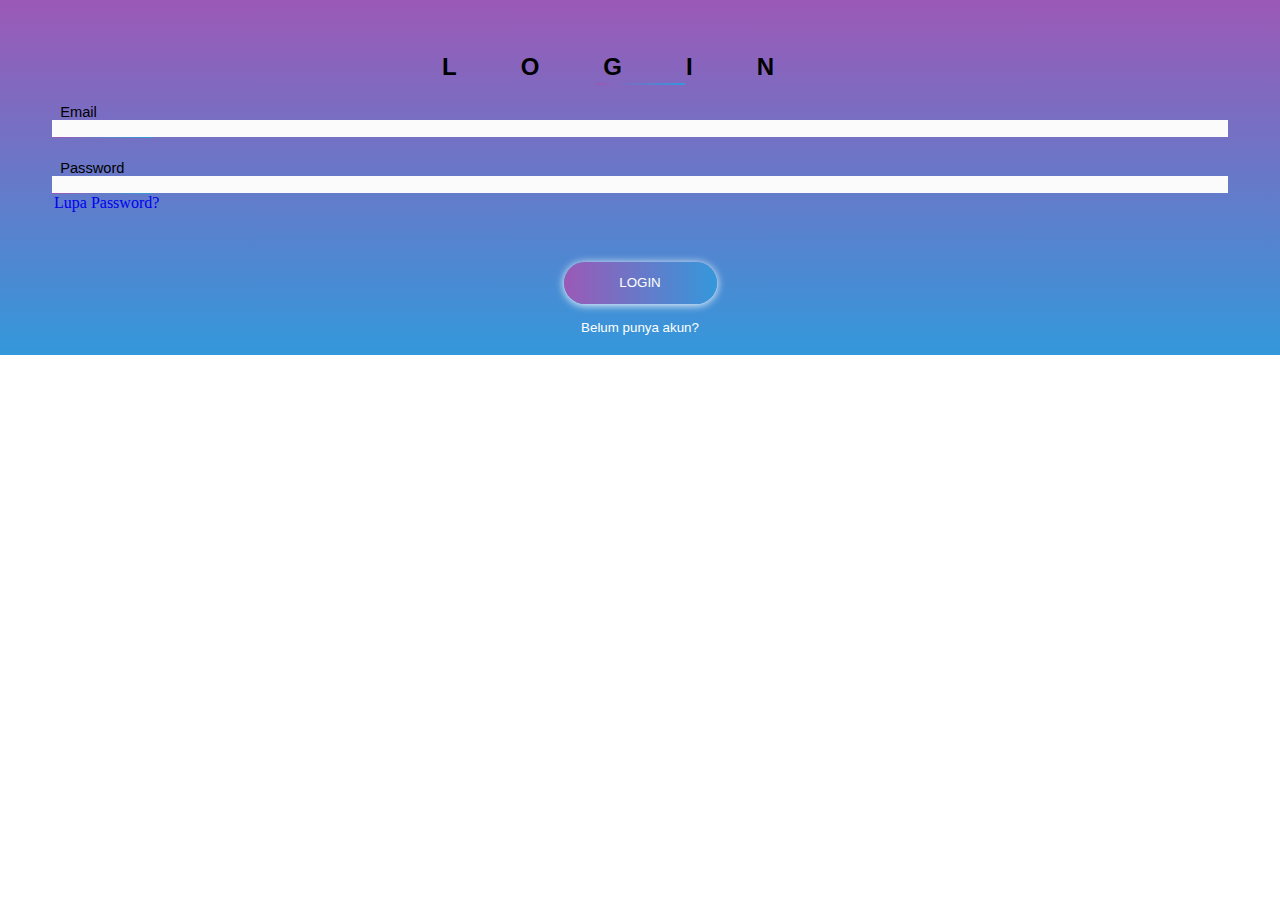
<file: index.html>
<!DOCTYPE html>
<html lang="en">
<head>
    <meta charset="UTF-8">
    <meta http-equiv="X-UA-Compatible" content="IE=edge">
    <link rel="stylesheet" type="text/css" href="style.css">
    <meta name="viewport" content="width=device-width, initial-scale=1.0">
    <title>Card</title>
</head>
<body>
    <div id="Card">
        <div id="card-content">
            <div id="card-tittle">
                <h2>LOGIN</h2>
                <div class="underline-tittle">

                </div>

            </div>
            <form method="POST" class="form">
                <label for="user-email" style="padding-top: 13px">&nbsp;
                Email
                </label>
                <input id="user-email" class="form-content" type="email" name="email" autocomplete="on" required/>
                <div class="form-border"></div>
                
                <label for="user-password" style="padding-top: 22px">&nbsp; Password</label>
                </label>
                <input id="user-password" class="form-content" type="Password" name="Password" required/>
                <div class="form-border"></div>
                <a href="#">
                <legend id="forgot-password">Lupa Password?</legend>
                </a>
                <input id="submit-btn" type="submit" name="submit" value="LOGIN">
                <a href="#" id="signup">Belum punya akun?</a>
                </form>
        </div>

    </div>
    
</body>
</html>
</file>
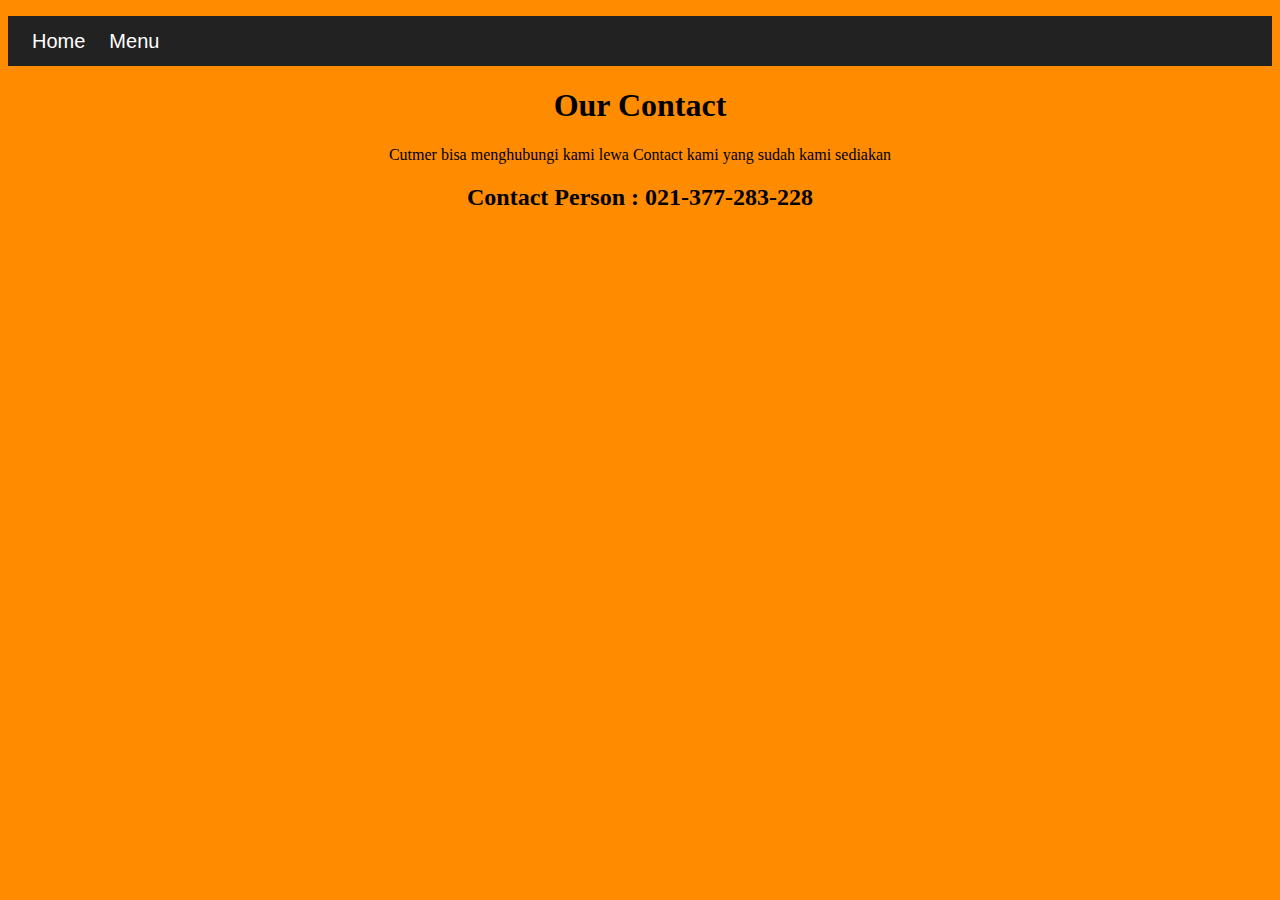
<file: contack_us.html>
<!DOCTYPE html>
<html lang="en">
<head>
    <meta charset="UTF-8">
    <meta http-equiv="X-UA-Compatible" content="IE=edge">
    <meta name="viewport" content="width=device-width, initial-scale=1.0">
    <title>Contact US</title>
</head>
<body bgcolor="darkorange">
    <style type="text/css">
        a{text-decoration: none; font-size: 20px;font-family: sans-serif;padding: 12px 10px}
        ul{padding: 14px}
        li{list-style: none; display: inline;}
        li a{background: #222; color:#ffffff;}
        li a:hover{background: #fffc4d; color:#fff;}
        .navi{background: #222; height: 50px}
    </style>
    <nav class="navi">
        <ul>
            <li><a href="Terserah_Resto.html">Home</a></li>
            <li><a href="Daftar Menu.html">Menu</a></li>
        </ul>
    </nav>
    <center>
    <h1>Our Contact</h1>
    <p>Cutmer bisa menghubungi kami lewa Contact kami yang sudah kami sediakan</p>
    <h2>Contact Person : 021-377-283-228</h2>
    </center>
</body>
</html>
</file>
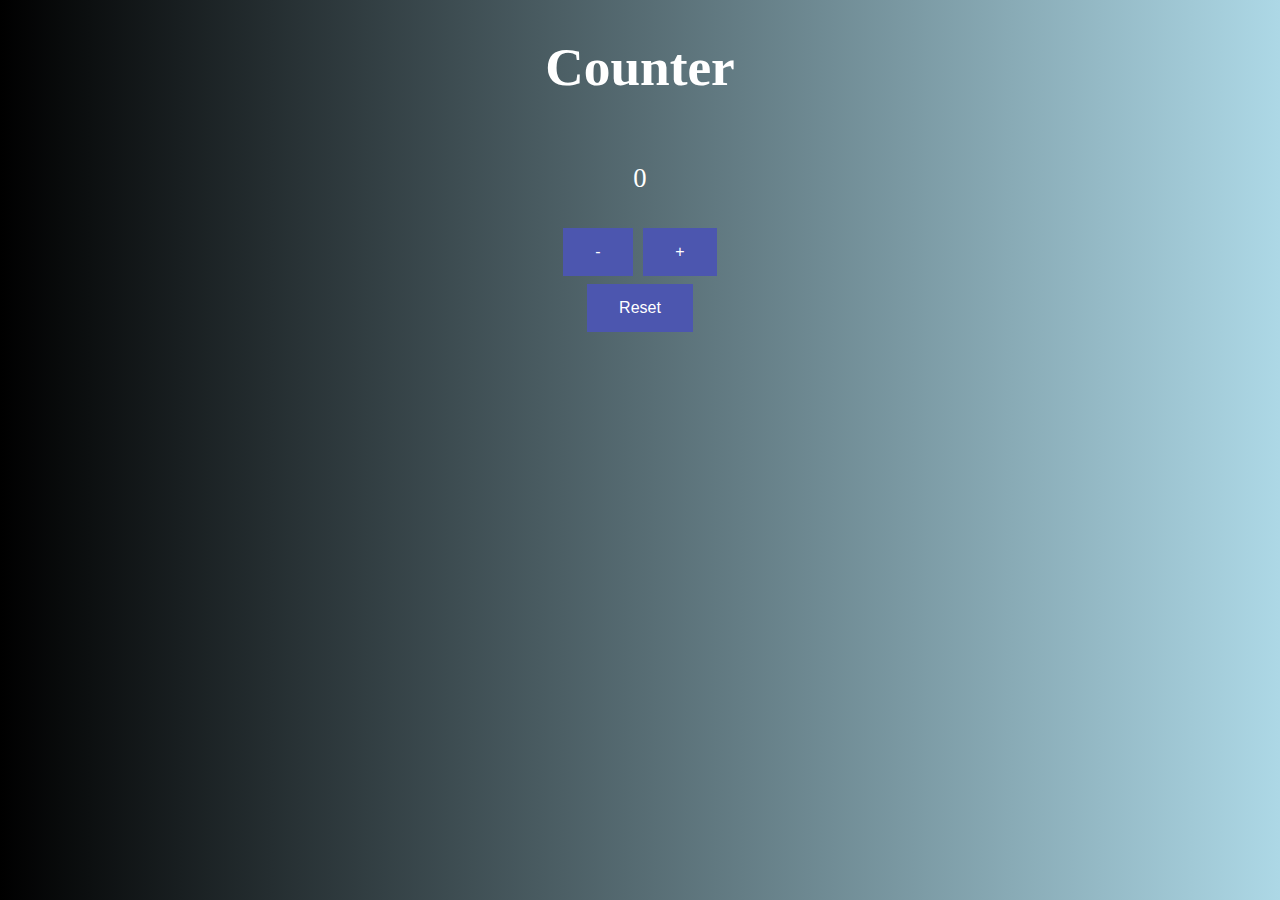
<file: counter.html>
<!DOCTYPE html>
<html lang="en">
<head>
    <meta charset="UTF-8">
    <meta http-equiv="X-UA-Compatible" content="IE=edge">
    <meta name="viewport" content="width=device-width, initial-scale=1.0">
    <title>Counter App</title>
    <style>
        body {
            color: white;
            font-size: 20pt;
            font-weight: normal;
            background: lightblue; 
            background: -webkit-linear-gradient(
                -90deg,
                lightblue,
                black
            );
            background: -o-linear-gradient(
                -90deg,
                lightblue,
                black
            ); 
            background: -moz-linear-gradient(
                -90deg,
                lightblue,
                black
            ); 
            background: linear-gradient(-90deg, lightblue, black); 
            }
        .container {
            display:  flex;
            width: 100%;
            margin:30px 0px;
            justify-content: center;
            align-items: center;
            flex-direction: column;
        }
        .counter{
            font size: 80px;
            color: white;
            margin:30px 0px;
        }
        button{
            background-color: #4c56af;
            border: white;
            color: white;
            padding: 15px 32px;
            text-align: center;
            text-decoration: none;
            display: inline-block;
            font-size: 16px;
            margin: 4px 2px;
            cursor:pointer;
        }
    </style>
</head>
<body>
    <center><h1>Counter</h1></center>
    <div class="container">
        <span class="counter">0</span>
        <div>
            <button id="minus"onclick="changeCounter(minus)">-</button>
            <button id="plus" onclick="changeCounter(plus)">+</button>
        </div>
        <button id="reset" onclick="changeCounter(reset)">Reset</button>
    </div>
<script>
    var counter =document.querySelector('.counter');
    let count = 0;

    function changeCounter(button){
        if(button == plus){
           count +=1;
        }
        else if( button == minus){
            if(count >0){
            count -=1;
            }

        }
        else if(button == reset){
            count = 0;
        }
        counter.innerHTML = count;
    }
</script>
</body>
</html>
</file>
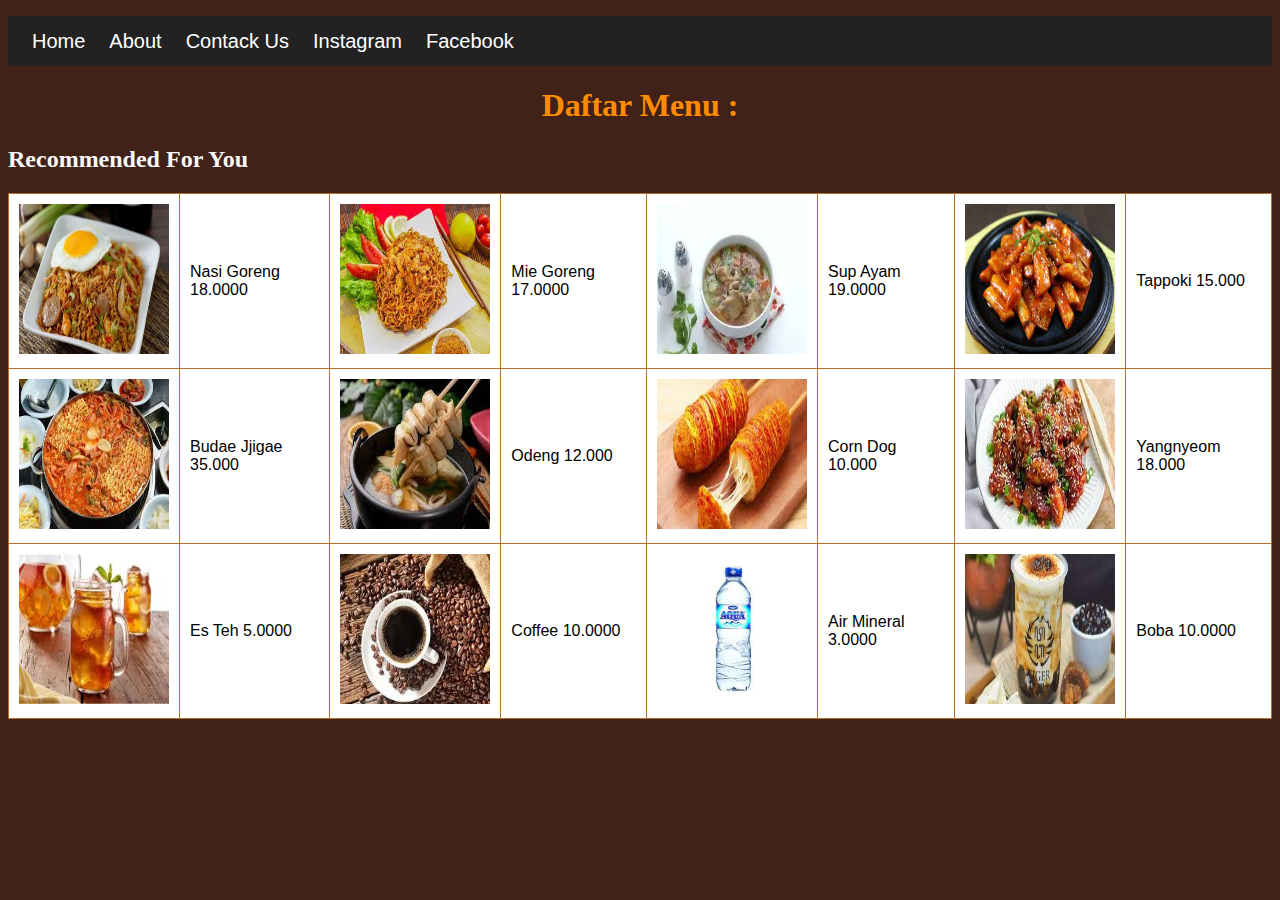
<file: Daftar Menu.html>
<!DOCTYPE html>
<html lang="en">
<head>
    <meta charset="UTF-8">
    <meta http-equiv="X-UA-Compatible" content="IE=edge">
    <meta name="viewport" content="width=device-width, initial-scale=1.0">
    <title>Daftar Menu</title>
</head>
<body bgcolor="#402218">
    <style type="text/css">
        a{text-decoration: none; font-size: 20px;font-family: sans-serif;padding: 12px 10px}
        ul{padding: 14px}
        li{list-style: none; display: inline;}
        li a{background: #222; color:#ffffff;}
        li a:hover{background: #fffc4d; color:#fff;}
        .navi{background: #222; height: 50px}
    </style>
    <nav class="navi">
        <ul>
            <li><a href="Terserah_Resto.html">Home</a></li>
            <li><a href="about.html">About</a></li>
            <li><a href="contack_us.html">Contack Us</a></li>
            <li><a href="https://www.instagram.com/hanan_nadhif/">Instagram</a></li>
            <li><a href="https://www.Facebook.com/hanan_nadhif/">Facebook</a></li>

        </ul>
    </nav>
    
    <div>
     <center><h1 style="color: darkorange;">Daftar Menu :</h1></center>
    </div>
   
    <h2 style="color: rgb(248, 248, 248);">Recommended For You</h2>

    <center><table class="table" style="border: rgb(2, 1, 0);" bgcolor="white" border="8" cellpadding="5">
        <tr>
            <td><img src="Image/nasi-goreng-spesial-780x440.jpg"width="150px"height="150px"></td>
            <td>Nasi Goreng 18.0000</td>
            <td><img src="Image/Mie.webp"width="150px"height="150px"></td>
            <td>Mie Goreng 17.0000</td>
            <td><img src="Image/sup.webp"width="150px"height="150px"></td>
            <td>Sup Ayam 19.0000</td> 
            <td><img src="Image/tapoki.jpg"width="150px"height="150px"></td>
            <td>Tappoki 15.000</td>
            
        <tr>  
            <td><img src="Image/buddae_jiggae.jpg"width="150px"height="150px"></td>
            <td>Budae Jjigae 35.000</td>
            <td><img src="Image/odeng.jpg"width="150px"height="150px"></td>
            <td>Odeng 12.000</td>
            <td><img src="Image/odeng1.jpg"width="150px"height="150px"></td>
            <td>Corn Dog 10.000</td>
            <td><img src="Image/yangnyeom.jpg"width="150px"height="150px"></td>
            <td>Yangnyeom 18.000</td>
        </tr>
            <td><img src="Image/es.webp"width="150px"height="150px"></td>
            <td>Es Teh 5.0000</td>
            <td><img src="Image/kopi.webp"width="150px"height="150px"></td>
            <td>Coffee 10.0000</td>
            <td><img src="Image/air.jpg"width="150px"height="150px"></td>
            <td>Air Mineral 3.0000</td>
            <td><img src="Image/boba.jpg"width="150px"height="150px"></td>
            <td>Boba 10.0000</td>
        </tr>    
    </table></center> 
   
   <style>
            table {
                border-collapse: collapse;
                width: 100%;
            }
    
            table, th, td {
                border: 1px solid rgb(179, 112, 36);
                font-family: sans-serif;
            }
            th, td {
                padding: 10px;
            }
            th {
                background-color: rgb(19, 110, 170);
                color: white;
            }
            tr:hover {background-color: #f5f5f5;}
    </style>
    
</body>
</html>
</file>
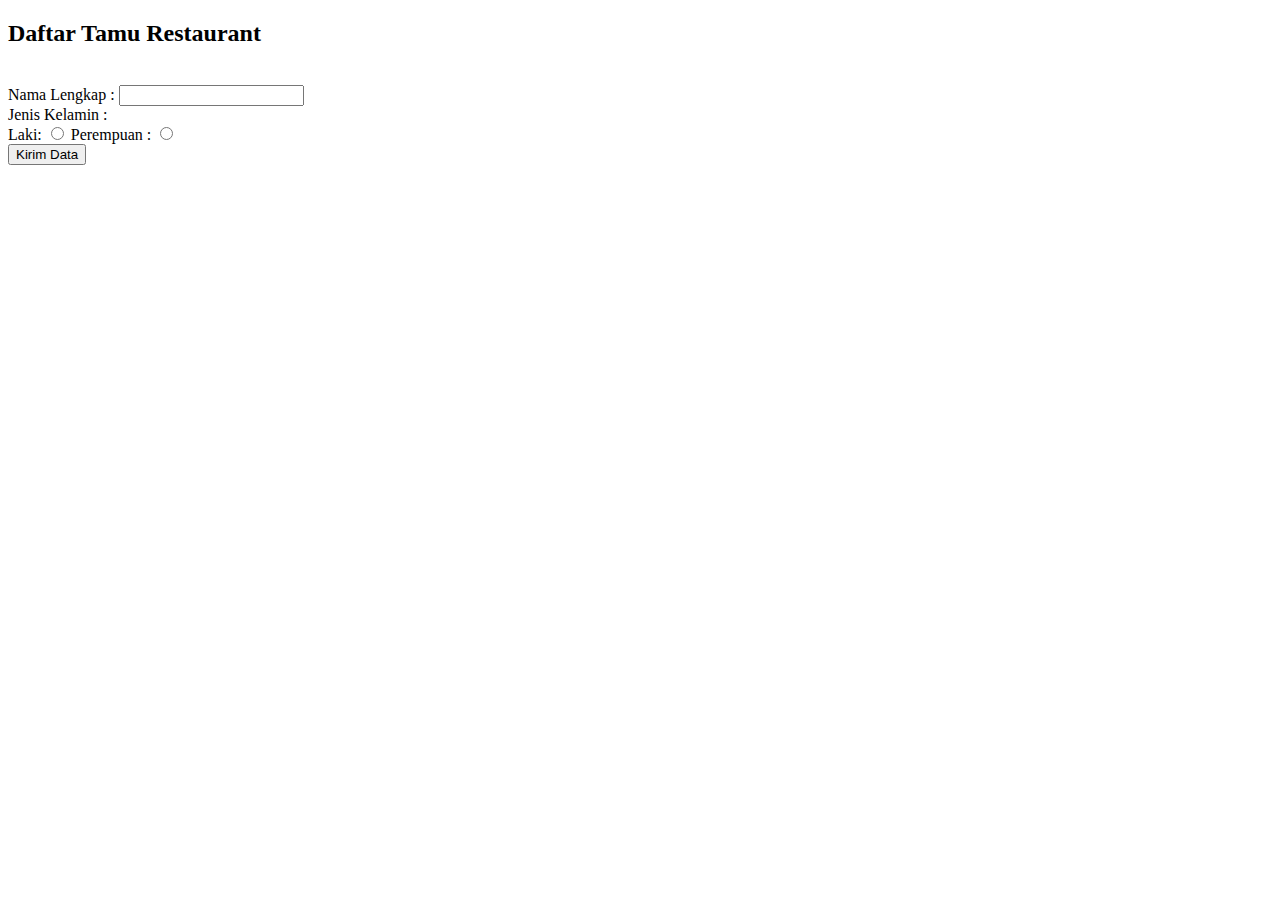
<file: Daftar_tamu.html>
<!DOCTYPE html>
<html lang="en">
<head>
    <meta charset="UTF-8">
    <meta http-equiv="X-UA-Compatible" content="IE=edge">
    <meta name="viewport" content="width=device-width, initial-scale=1.0">
    <title>Daftar Tamu</title>
</head>
<body>
    <h2>Daftar Tamu Restaurant</h2>
    <br>
    <form method="GET" action="tampil_tamu.php">
        Nama Lengkap : <input type="text" name="namaLengkap">
        <br>
        Jenis Kelamin : <br>
        Laki: <input type="radio" name="jenisKelamin" value="L">
        Perempuan : <input type="radio" name="jenisKelamin" value="P">
        <br>
        <input type="submit" value="Kirim Data">
    </form>
    
</body>
</html>
</file>
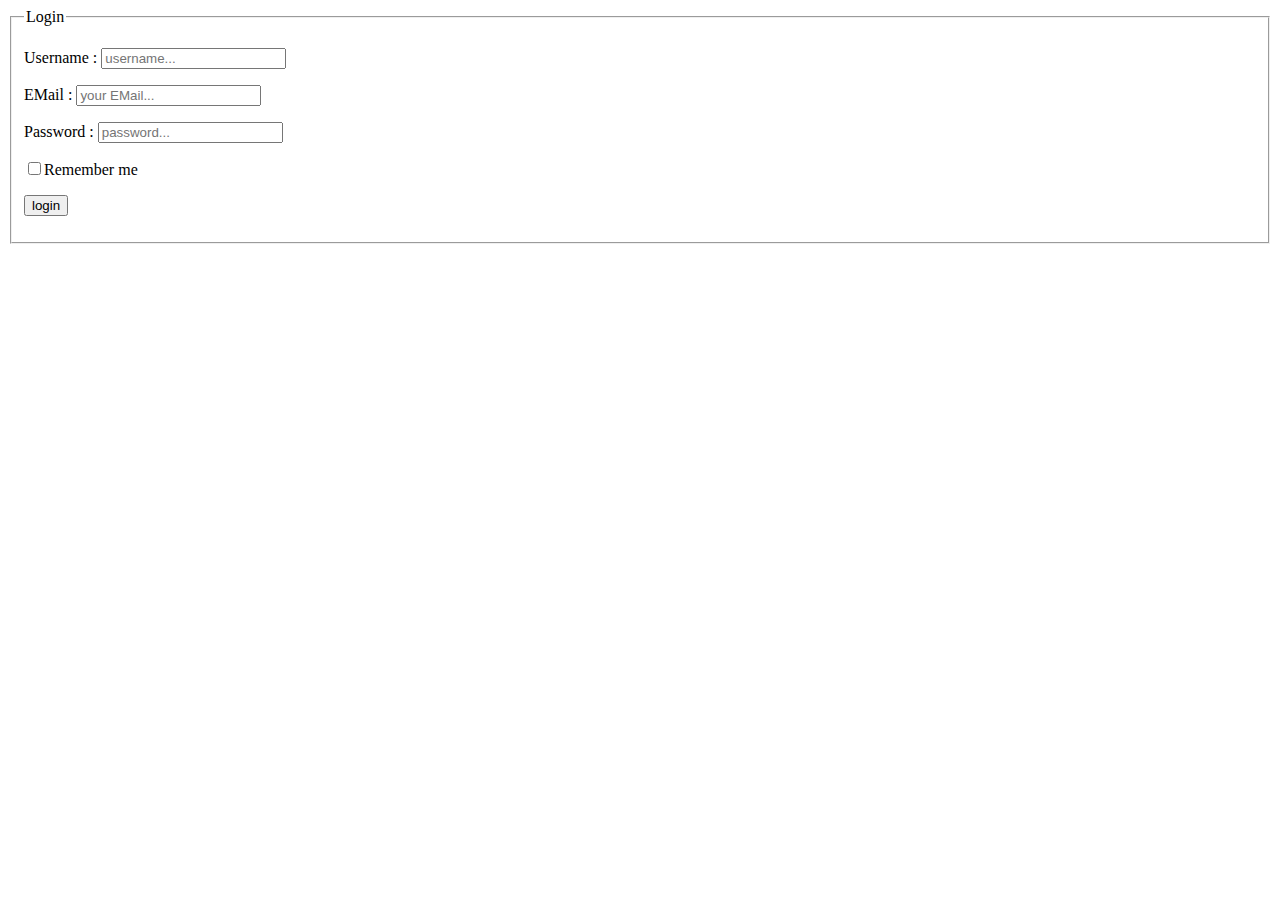
<file: Form.html>
<!DOCTYPE html>
<html lang="en">
<head>
    <meta charset="UTF-8">
    <meta http-equiv="X-UA-Compatible" content="IE=edge">
    <meta name="viewport" content="width=device-width, initial-scale=1.0">
    <title>Form Login</title>
</head>
<body>
    <form action="login.php" method="POST">
        <fieldset>
            <legend>Login</legend>
            <p>
                <label>Username :</label>
                <input type="text"name="username"placeholder="username..."/>
            </p>
            <p>
                <label>EMail :</label>
                <input type="email" name="email" placeholder="your EMail..."/>
            </p>
            <p>
                <label>Password :</label>
                <input type="password"name="password"placeholder="password..."/>
            </p>
            <p>
                <label><input type="checkbox" name="remember"value="remember..."/>Remember me</label>
            </p>
            <p>
                <input type="Submit" name="Submit"value="login"/>
            </p>
        </fieldset>

    </form>
    
</body>
</html>
</file>
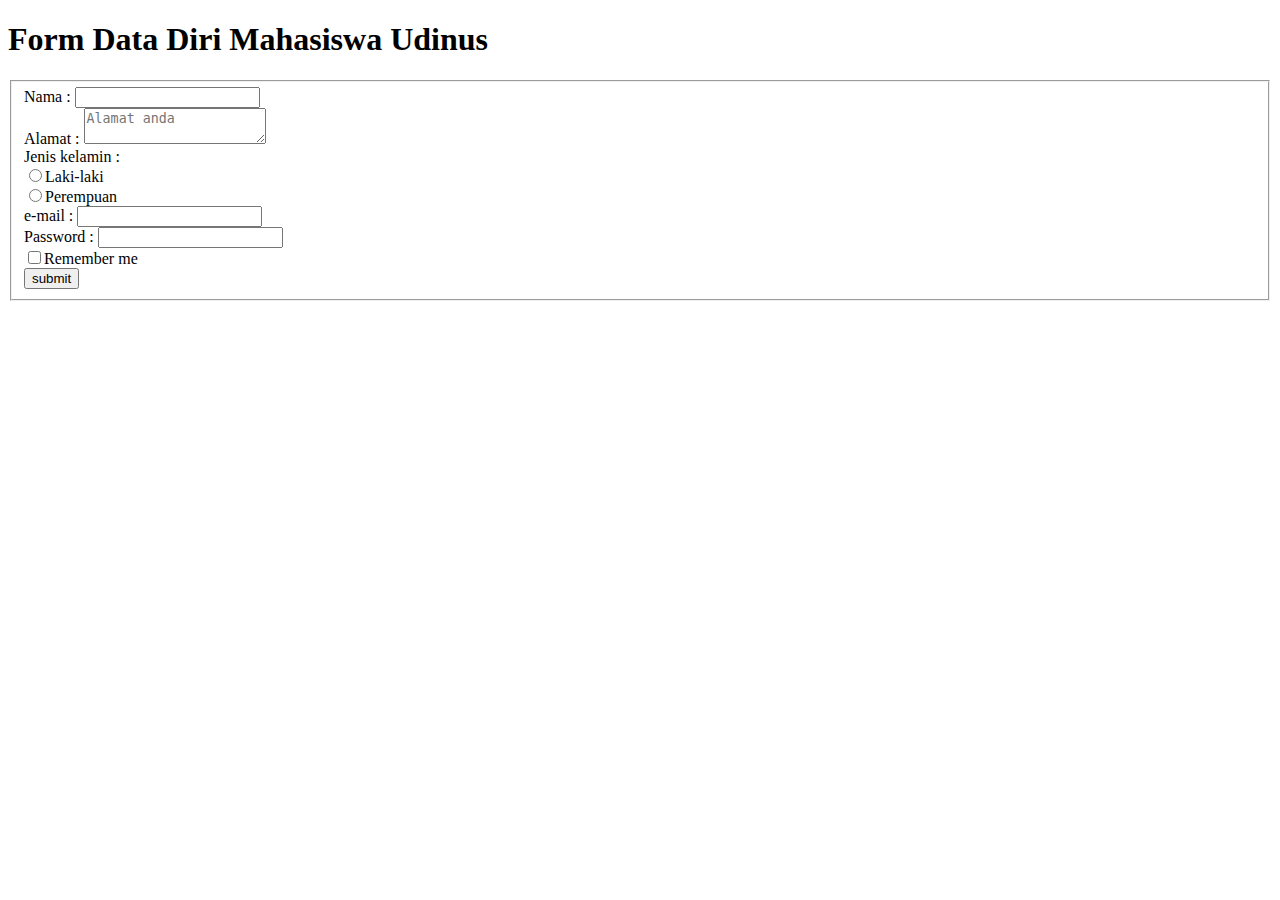
<file: formPBW.html>
<!DOCTYPE html>
<html lang="en">
<head>
    <meta charset="UTF-8">
    <meta http-equiv="X-UA-Compatible" content="IE=edge">
    <meta name="viewport" content="width=device-width, initial-scale=1.0">
    <title>Form Data diri</title>
</head>
<body>
    <h1>Form Data Diri Mahasiswa Udinus</h1>
    <fieldset>
        <label>
            Nama :
        </label>
        <input type="text" name="Nama"><br>
        <label>
            Alamat :
        </label>
        <textarea name="alamat" placeholder="Alamat anda"></textarea><br>
        <label>
            Jenis kelamin :
        </label><br>
        <input type="radio" name="jenisKelamin">Laki-laki<value="L"><br>
        <input type="radio" name="jenisKelamin">Perempuan<value="P"><br>
        <label>
            e-mail :
        </label>
        <input type="email" name="e-mail"><br>
        <label>
            Password :
        </label>
        <input type="password" name="Password"><br>
        <label><input type="checkbox" name="remember"value="remember..."/>Remember me</label><br>

        <input type="submit" value="submit">
    </fieldset>
    
</body>
</html>
</file>
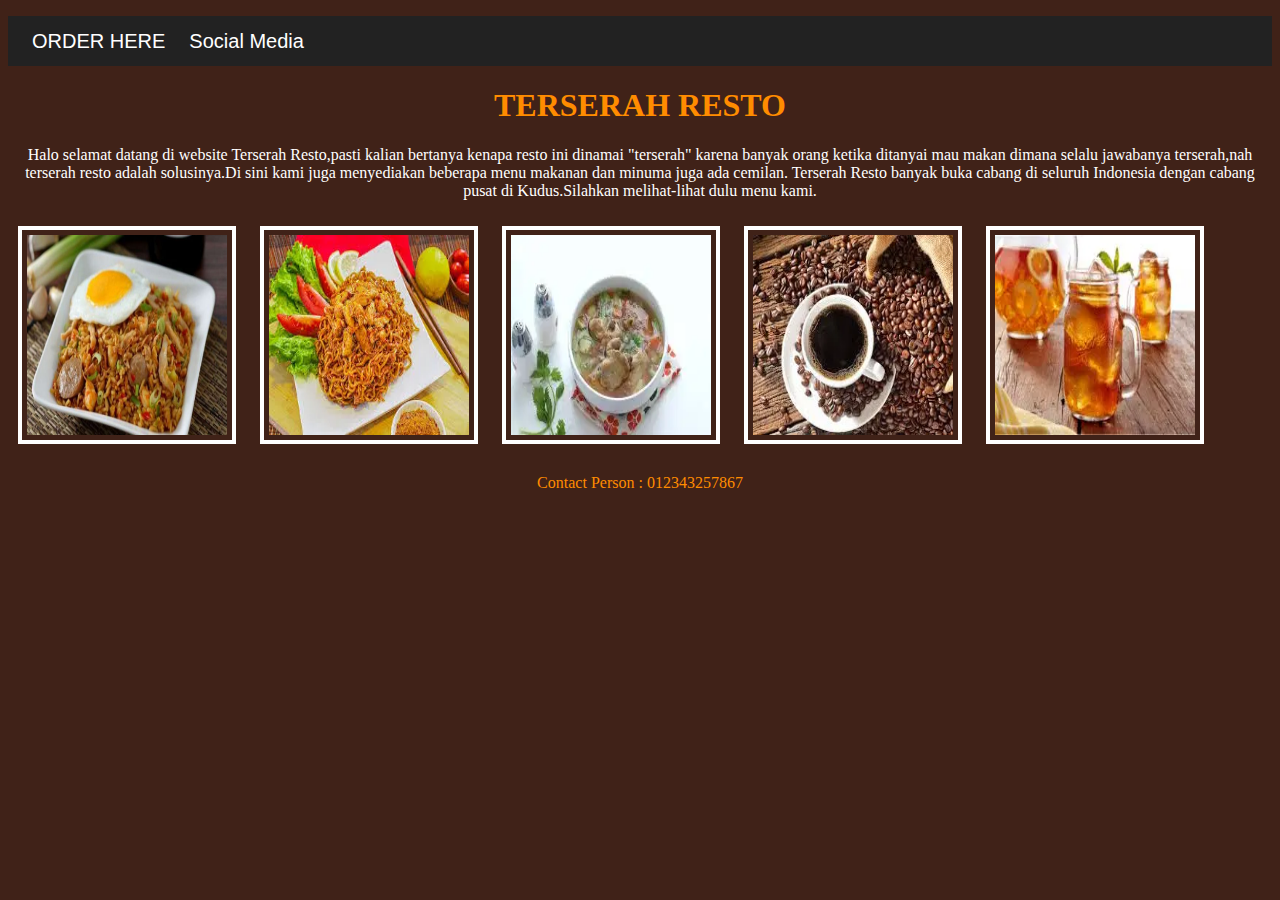
<file: Terserah_cafe.html>
<!DOCTYPE html>
<html lang="en">
<head>
    <meta charset="UTF-8">
    <meta http-equiv="X-UA-Compatible" content="IE=edge">
    <meta name="viewport" content="width=device-width, initial-scale=1.0">
    <title>Terserah Resto</title>
</head>
<body bgcolor="#402218">
    
    <style type="text/css">
        a{text-decoration: none; font-size: 20px;font-family: sans-serif;padding: 12px 10px}
        ul{padding: 14px}
        li{list-style: none; display: inline;}
        li a{background: #222; color:#ffffff;}
        li a:hover{background: #fffc4d; color:#fff;}
        .navi{background: #222; height: 50px}
    </style>
    <nav class="navi">
        <ul>
            <li><a href="Daftar Menu.html">ORDER HERE</a></li>
            <li><a href="sosial_media.html">Social Media</a></li>
        </ul>
    </nav>
    <center><h1 style="color: darkorange;">TERSERAH RESTO</h1></center>
    <center><p style ="color: rgb(255, 255, 255);">
        Halo selamat datang di website Terserah Resto,pasti kalian bertanya kenapa resto ini dinamai "terserah"
        karena banyak orang ketika ditanyai mau makan dimana selalu jawabanya terserah,nah terserah resto
        adalah  solusinya.Di sini kami juga menyediakan beberapa menu makanan dan minuma juga ada cemilan.
        Terserah Resto banyak buka cabang di seluruh Indonesia dengan cabang pusat di Kudus.Silahkan melihat-lihat
        dulu menu kami.</center>
    <p>
    <img style="border:solid white 4px;padding:5px;margin:10px;"src="Image/nasi-goreng-spesial-780x440.jpg" width="200px"height="200px">
    <img style="border:solid white 4px;padding:5px;margin:10px;"src="Image/Mie.webp" width="200px"height="200px">
    <img style="border:solid white 4px;padding:5px;margin:10px;"src="Image/sup.webp" width="200px"height="200px">
    <img style="border:solid white 4px;padding:5px;margin:10px;"src="Image/kopi.webp" width="200px"height="200px">
    <img style="border:solid white 4px;padding:5px;margin:10px;"src="Image/es.webp" width="200px"height="200px">   
    </p>        

    <center><p style="color: darkorange;">
        Contact Person : 012343257867
    </p></center>
  
</body>
</html>
</file>
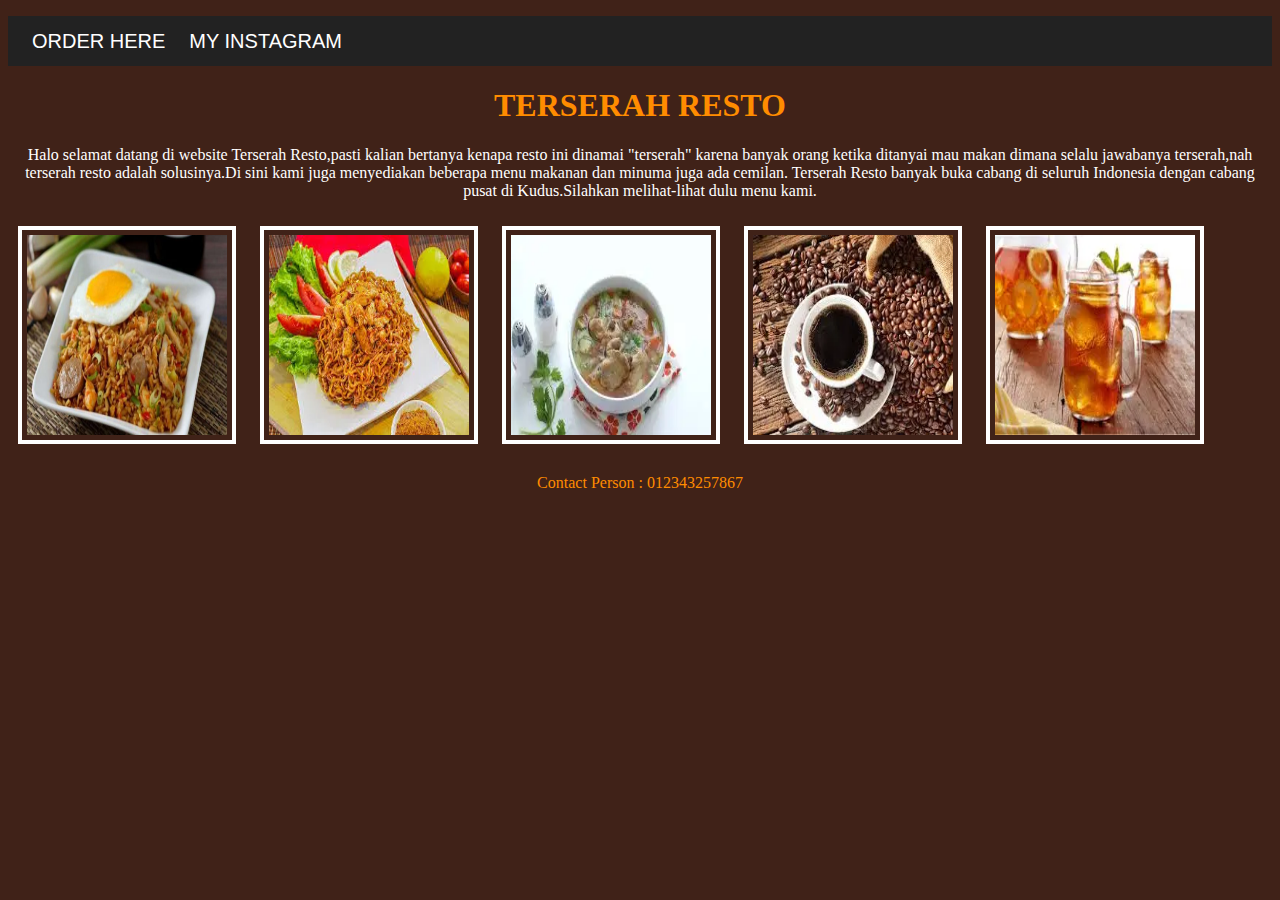
<file: Terserah_Resto.html>
<!DOCTYPE html>
<html lang="en">
<head>
    <meta charset="UTF-8">
    <meta http-equiv="X-UA-Compatible" content="IE=edge">
    <meta name="viewport" content="width=device-width, initial-scale=1.0">
    <title>Terserah Resto</title>
</head>
<body bgcolor="#402218">
    
    <style type="text/css">
        a{text-decoration: none; font-size: 20px;font-family: sans-serif;padding: 12px 10px}
        ul{padding: 14px}
        li{list-style: none; display: inline;}
        li a{background: #222; color:#ffffff;}
        li a:hover{background: #fffc4d; color:#fff;}
        .navi{background: #222; height: 50px}
    </style>
    <nav class="navi">
        <ul>
            <li><a href="Daftar Menu.html">ORDER HERE</a></li>
            <li><a href="https://www.instagram.com/hanan_nadhif/">MY INSTAGRAM</a></li>
        </ul>
    </nav>
    <center><h1 style="color: darkorange;">TERSERAH RESTO</h1></center>
    <center><p style ="color: rgb(255, 255, 255);">
        Halo selamat datang di website Terserah Resto,pasti kalian bertanya kenapa resto ini dinamai "terserah"
        karena banyak orang ketika ditanyai mau makan dimana selalu jawabanya terserah,nah terserah resto
        adalah  solusinya.Di sini kami juga menyediakan beberapa menu makanan dan minuma juga ada cemilan.
        Terserah Resto banyak buka cabang di seluruh Indonesia dengan cabang pusat di Kudus.Silahkan melihat-lihat
        dulu menu kami.</center>
    <p>
    <img style="border:solid white 4px;padding:5px;margin:10px;"src="Image/nasi-goreng-spesial-780x440.jpg" width="200px"height="200px">
    <img style="border:solid white 4px;padding:5px;margin:10px;"src="Image/Mie.webp" width="200px"height="200px">
    <img style="border:solid white 4px;padding:5px;margin:10px;"src="Image/sup.webp" width="200px"height="200px">
    <img style="border:solid white 4px;padding:5px;margin:10px;"src="Image/kopi.webp" width="200px"height="200px">
    <img style="border:solid white 4px;padding:5px;margin:10px;"src="Image/es.webp" width="200px"height="200px">   
    </p>        

    <center><p style="color: darkorange;">
        Contact Person : 012343257867
    </p></center>
  
</body>
</html>
</file>
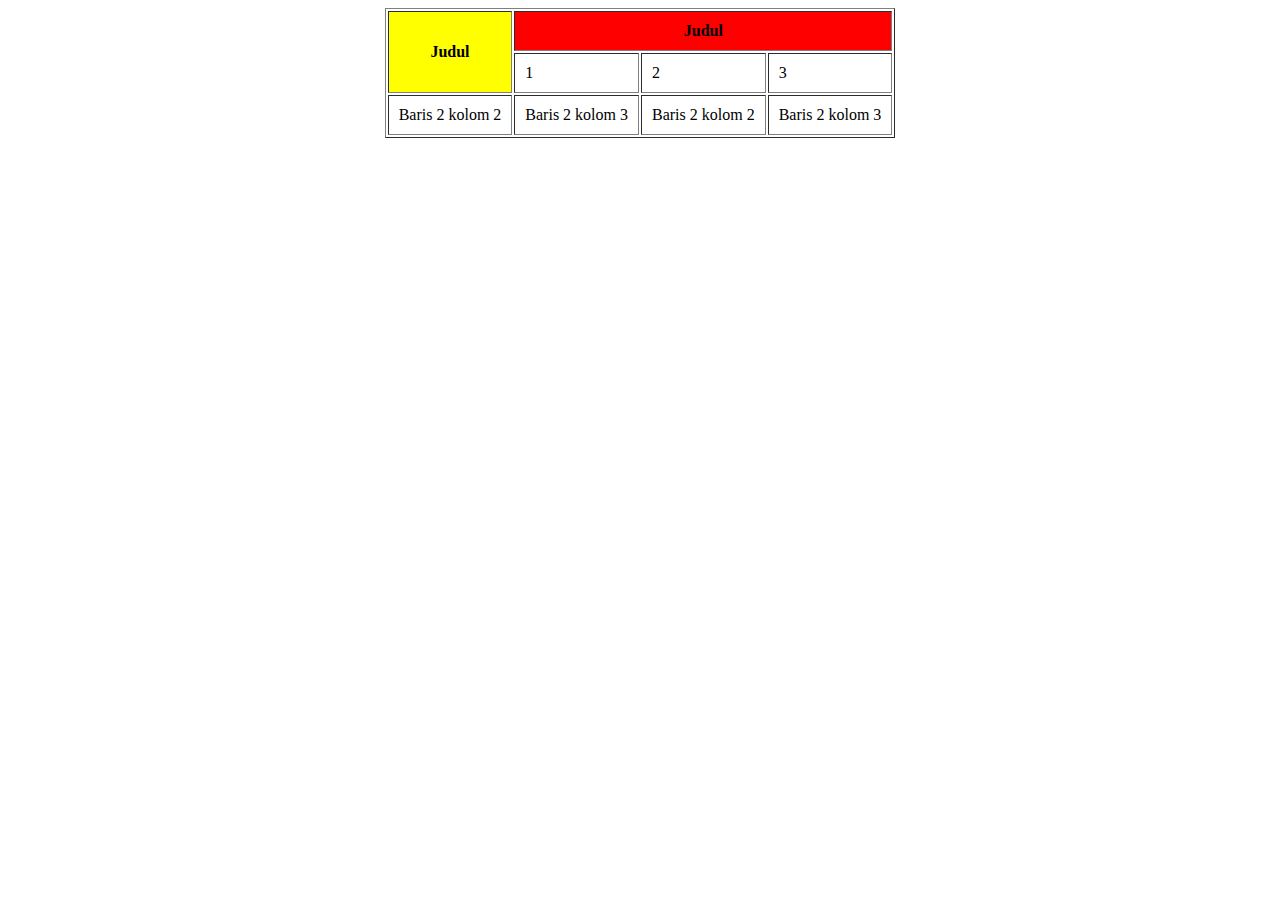
<file: Visual studio code/Tabel.html>
<!DOCTYPE html>
<html lang="en">
<head>
    <meta charset="UTF-8">
    <meta http-equiv="X-UA-Compatible" content="IE=edge">
    <meta name="viewport" content="width=device-width, initial-scale=1.0">
    <title>Belajar Tabel dan Form</title>
</head>
<body>
    <center><table border="1" cellpadding="10">
        <tr>
            <th rowspan="2" bgcolor="yellow">Judul</th>
            <th colspan="3" bgcolor="red">Judul</th>
        </tr>
        <tr>
            <td>1</td>
            <td>2</td>
            <td>3</td>  
        </tr>
        <tr>
            <td>Baris 2 kolom 2</td>
            <td>Baris 2 kolom 3</td>
            <td>Baris 2 kolom 2</td>
            <td>Baris 2 kolom 3</td>
        </tr>
    </center></table>
</body>
</html>
</file>
<file: style.css>
a{
    text-decoration: none;
}
body{
    background:-webkit-linear-gradient(bottom,#3498db,#9b59b6);
    background-repeat: no-repeat;
}
label{
    font-family: "Raleway", sans-serif;
    font-size: 11pt;
}
#forgot-pass{
    color:#16a085;
    font-family: "Raleway", sans-serif;
    font-size: 10pt;
    margin-top: 3px;
    text-align:right;
}
#card{
    background:#fbfbfb;
    border-radius: 8px;
    box-shadow: 1px 2px 8px rgba(0,0,0,0.65);
    height: 410px;
    margin:6rem auto 8.1rem auto;
    width: 329px;
}
#card-content{
    padding: 12px 44px;
}
#card-tittle{
    font-family: "Raleway thin" ,sans-serif;
    letter-spacing: 4pc;
    padding-bottom: 23px;
    padding-top: 13px;
    text-align:center;
}
#signup{
    color: #ffffff;
    font-family: "Raleway", sans-serif;
    font-size: 10pt;
    margin-top: 16px;
    text-align:center;
}
#submit-btn{
    background:-webkit-linear-gradient(right,#3498db,#9b59b6);
    border-radius:21px;
    border: none;
    box-shadow: 0px 1px 8px #ffffff;
    cursor: pointer;
    color: white;
    font-family: "Raleway SemiBold", sans-serif;
    height: 42.3px;
    margin: 0 auto;
    margin-top: 50px;
    transition: 0.25s;
    width: 153px;
}
#submit-btn:hover{
    box-shadow: 0px 1px 18px #ffffff;
}
.form{
    align-items: left;
    display: flex;
    flex-direction: column;
}
.form-border{
    height: 1px;
    width: 100px;
    background:-webkit-linear-gradient(right,#3498db,#9b59b6);
}
.form-content{
    background:#fbfbfb;
    border:none;
    outline: none;
    padding: none;
}
.underline-tittle{
    background:-webkit-linear-gradient(right,#3498db,#9b59b6);
    height: 2px;
    margin: -1.1rem auto;
    width: 89px;

}
</file>
